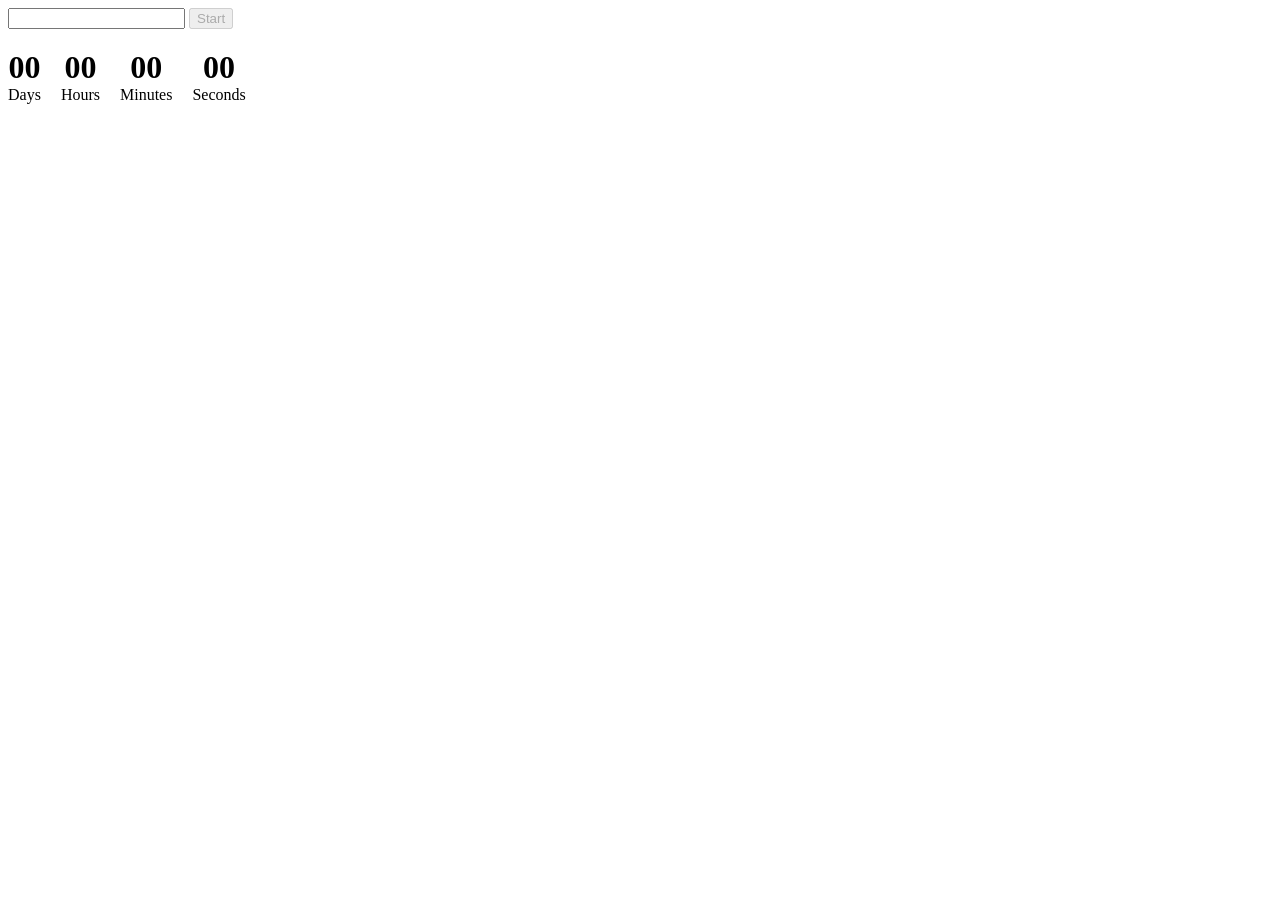
<file: src/1-timer.html>
<!DOCTYPE html>
<html lang="en">
  <head>
    <meta charset="UTF-8" />
    <meta name="viewport" content="width=device-width, initial-scale=1.0" />
    <link rel="stylesheet" href="./css/1-timer.css" />
    <title>Countdown Timer</title>
  </head>
  <body>
    <input type="text" id="datetime-picker" />
    <button type="button" data-start disabled>Start</button>

    <div class="timer">
      <div class="field">
        <span class="value" data-days>00</span>
        <span class="label">Days</span>
      </div>
      <div class="field">
        <span class="value" data-hours>00</span>
        <span class="label">Hours</span>
      </div>
      <div class="field">
        <span class="value" data-minutes>00</span>
        <span class="label">Minutes</span>
      </div>
      <div class="field">
        <span class="value" data-seconds>00</span>
        <span class="label">Seconds</span>
      </div>
    </div>
    <script type="module" src="./js/1-timer.js"></script>
  </body>
</html>
</file>
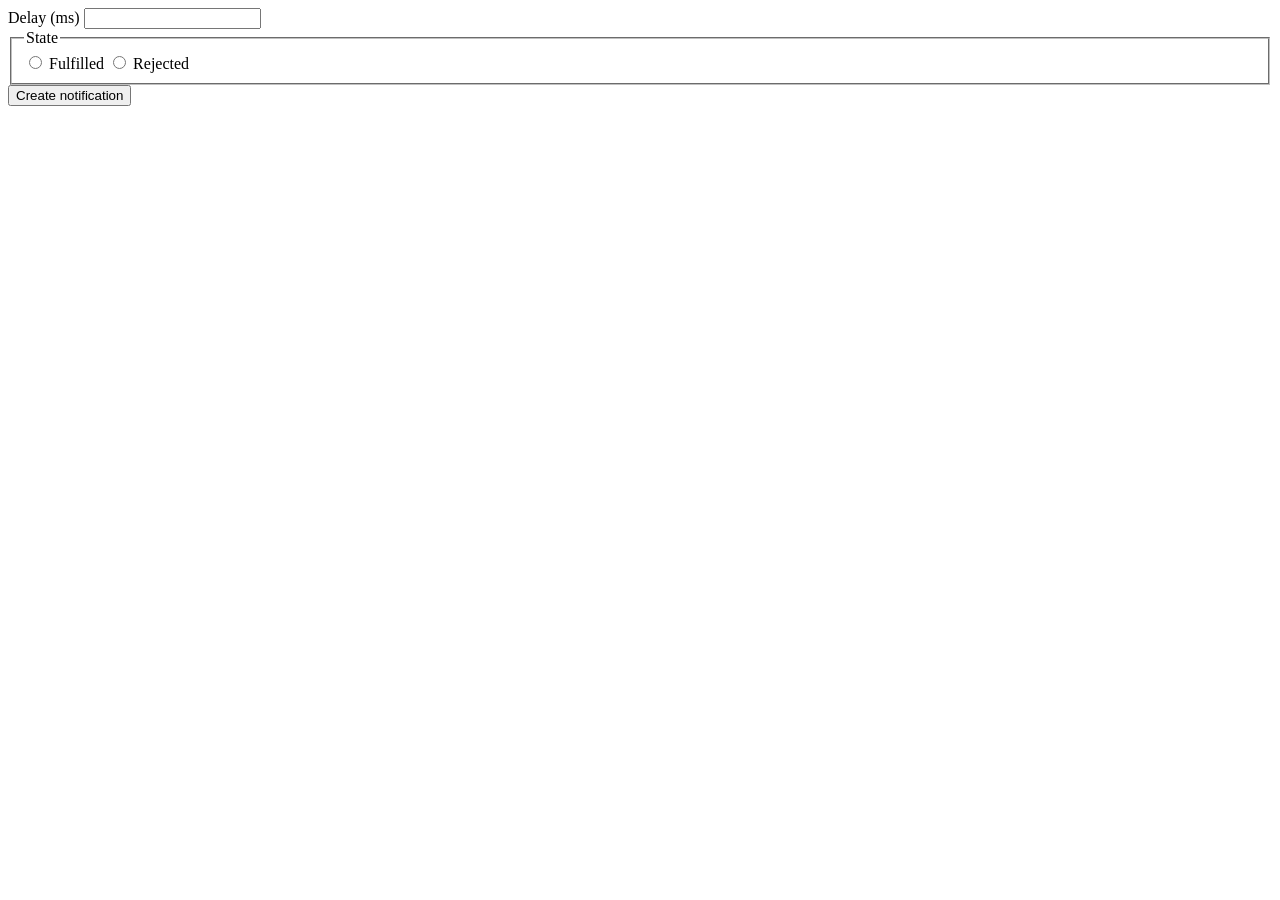
<file: src/2-snackbar.html>
<!DOCTYPE html>
<html lang="uk">
  <head>
    <meta charset="UTF-8" />
    <title>Генератор промісів</title>
  </head>
  <body>
    <form class="form">
      <label>
        Delay (ms)
        <input type="number" name="delay" required />
      </label>

      <fieldset>
        <legend>State</legend>
        <label>
          <input type="radio" name="state" value="fulfilled" required />
          Fulfilled
        </label>
        <label>
          <input type="radio" name="state" value="rejected" required />
          Rejected
        </label>
      </fieldset>

      <button type="submit">Create notification</button>
    </form>
    <script type="module" src="./js/2-snackbar.js"></script>
  </body>
</html>
</file>
<file: src/css/1-timer.css>
.timer {
  display: flex;
  gap: 20px;
  margin-top: 20px;
}
.field {
  display: flex;
  flex-direction: column;
  align-items: center;
}
.value {
  font-size: 2rem;
  font-weight: bold;
}
.label {
  font-size: 1rem;
}
</file>
